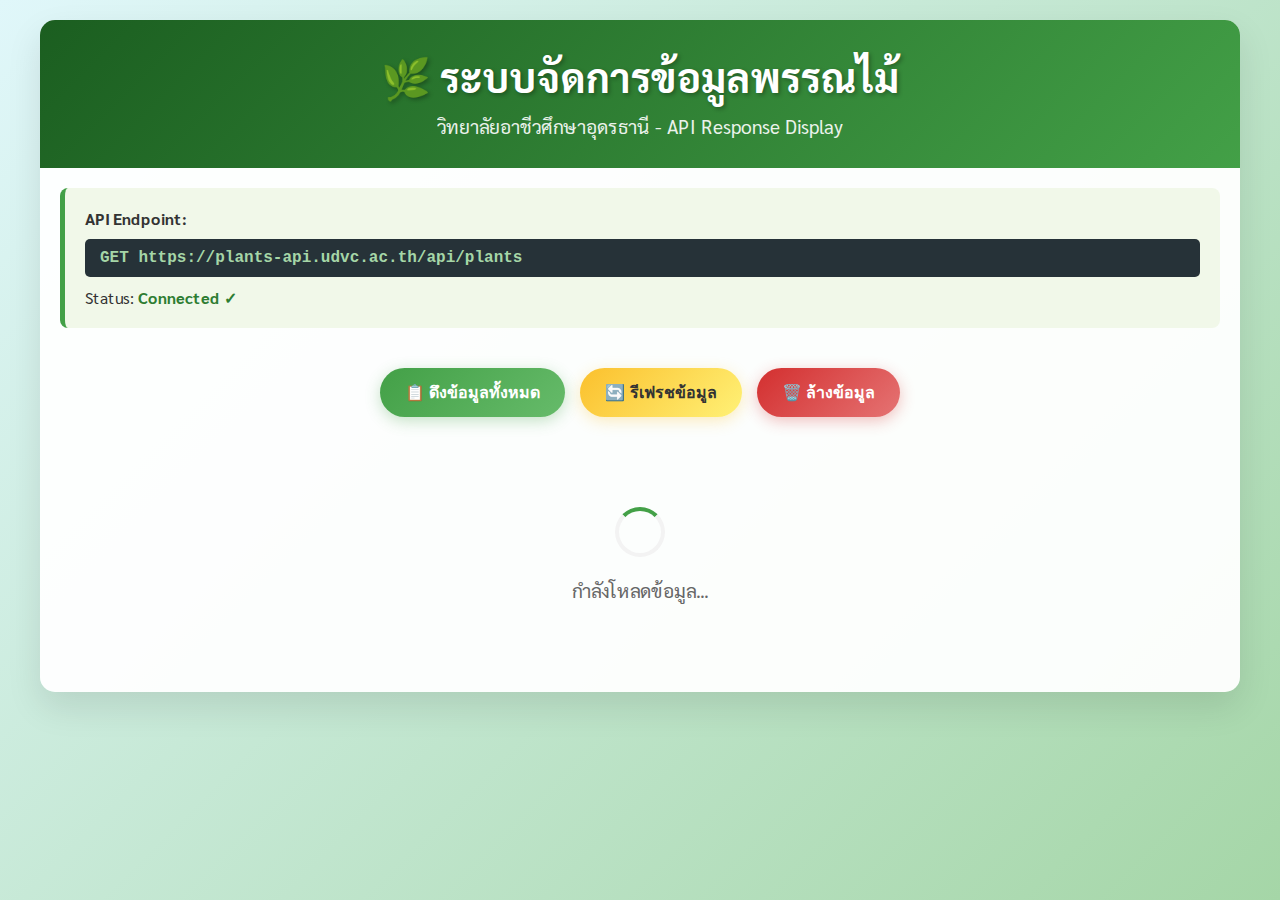
<file: index.html>
<!DOCTYPE html>
<html lang="th">
<head>
    <meta charset="UTF-8">
    <meta name="viewport" content="width=device-width, initial-scale=1.0">
    <title>ระบบจัดการข้อมูลพรรณไม้</title>
    <link rel="stylesheet" href="style.css">
    <link href="https://fonts.googleapis.com/css2?family=Sarabun:wght@400;500;700&display=swap" rel="stylesheet">
</head>
<body>
    <div class="container">
        <div class="header">
            <h1>🌿 ระบบจัดการข้อมูลพรรณไม้</h1>
            <div class="subtitle">วิทยาลัยอาชีวศึกษาอุดรธานี - API Response Display</div>
        </div>

        <div class="api-info">
            <strong>API Endpoint:</strong>
            <div class="api-url">GET https://plants-api.udvc.ac.th/api/plants</div>
            <div>Status: <span class="status-connected">Connected ✓</span></div>
        </div>

        <div class="controls">
            <button class="btn" onclick="loadAllPlants()">📋 ดึงข้อมูลทั้งหมด</button>
            <button class="btn btn-warning" onclick="loadSampleData()">🔄 รีเฟรชข้อมูล</button>
            <button class="btn btn-danger" onclick="clearData()">🗑️ ล้างข้อมูล</button>
        </div>

        <div id="statusMessage"></div>
        <div id="responseInfo"></div>
        
        <div id="loadingSpinner" class="loading" style="display: none;">
            <div class="spinner"></div>
            <div>กำลังโหลดข้อมูล...</div>
        </div>

        <div id="plantsContainer" class="plants-grid">
            </div>
    </div>

    <div id="viewModal" class="modal-overlay">
        <div class="modal-box">
            <div class="modal-header">
                <div class="modal-title">📖 รายละเอียดพรรณไม้</div>
                <div class="modal-close" onclick="closeModal('viewModal')">&times;</div>
            </div>
            <div class="modal-body" id="viewModalContent"></div>
            <div class="modal-footer">
                <button class="btn btn-secondary" onclick="closeModal('viewModal')">ปิด</button>
            </div>
        </div>
    </div>

    <div id="editModal" class="modal-overlay">
        <div class="modal-box">
            <div class="modal-header">
                <div class="modal-title">✏️ แก้ไขข้อมูลพรรณไม้</div>
                <div class="modal-close" onclick="closeModal('editModal')">&times;</div>
            </div>
            <div class="modal-body">
                <form id="editForm" onsubmit="event.preventDefault(); saveEditPlant();">
                    <input type="hidden" id="editId">
                    <div class="form-group">
                        <label class="form-label">ชื่อสามัญ</label>
                        <input type="text" id="editCommonName" class="form-control" required>
                    </div>
                    <div class="form-group">
                        <label class="form-label">ชื่อวิทยาศาสตร์</label>
                        <input type="text" id="editScientificName" class="form-control">
                    </div>
                    <div class="form-group">
                        <label class="form-label">วงศ์ (Family)</label>
                        <input type="text" id="editFamily" class="form-control">
                    </div>
                    <div class="form-group">
                        <label class="form-label">หมวดหมู่/ลักษณะวิสัย</label>
                        <input type="text" id="editCategory" class="form-control">
                    </div>
                    <div class="form-group">
                        <label class="form-label">ลักษณะเด่น</label>
                        <textarea id="editCharacteristics" class="form-control"></textarea>
                    </div>
                    <div class="form-group">
                        <label class="form-label">สถานที่พบ</label>
                        <input type="text" id="editLocation" class="form-control">
                    </div>
                </form>
            </div>
            <div class="modal-footer">
                <button class="btn btn-secondary" onclick="closeModal('editModal')">ยกเลิก</button>
                <button class="btn" onclick="saveEditPlant()">บันทึกข้อมูล</button>
            </div>
        </div>
    </div>

    <div id="deleteModal" class="modal-overlay">
        <div class="modal-box delete-box">
            <div class="modal-header delete-header">
                <div class="modal-title delete-title">⚠️ ยืนยันการลบ</div>
                <div class="modal-close" onclick="closeModal('deleteModal')">&times;</div>
            </div>
            <div class="modal-body delete-body">
                <div class="delete-icon">🗑️</div>
                <p>คุณแน่ใจหรือไม่ที่จะลบข้อมูล:</p>
                <h3 id="deletePlantName"></h3>
                <p class="delete-warning">การกระทำนี้ไม่สามารถย้อนกลับได้</p>
                <input type="hidden" id="deleteId">
            </div>
            <div class="modal-footer justify-center">
                <button class="btn btn-secondary" onclick="closeModal('deleteModal')">ยกเลิก</button>
                <button class="btn btn-danger" onclick="confirmDeletePlant()">ยืนยันลบ</button>
            </div>
        </div>
    </div>

    <script src="data.js"></script>
    <script src="script.js"></script>
</body>
</html>
</file>
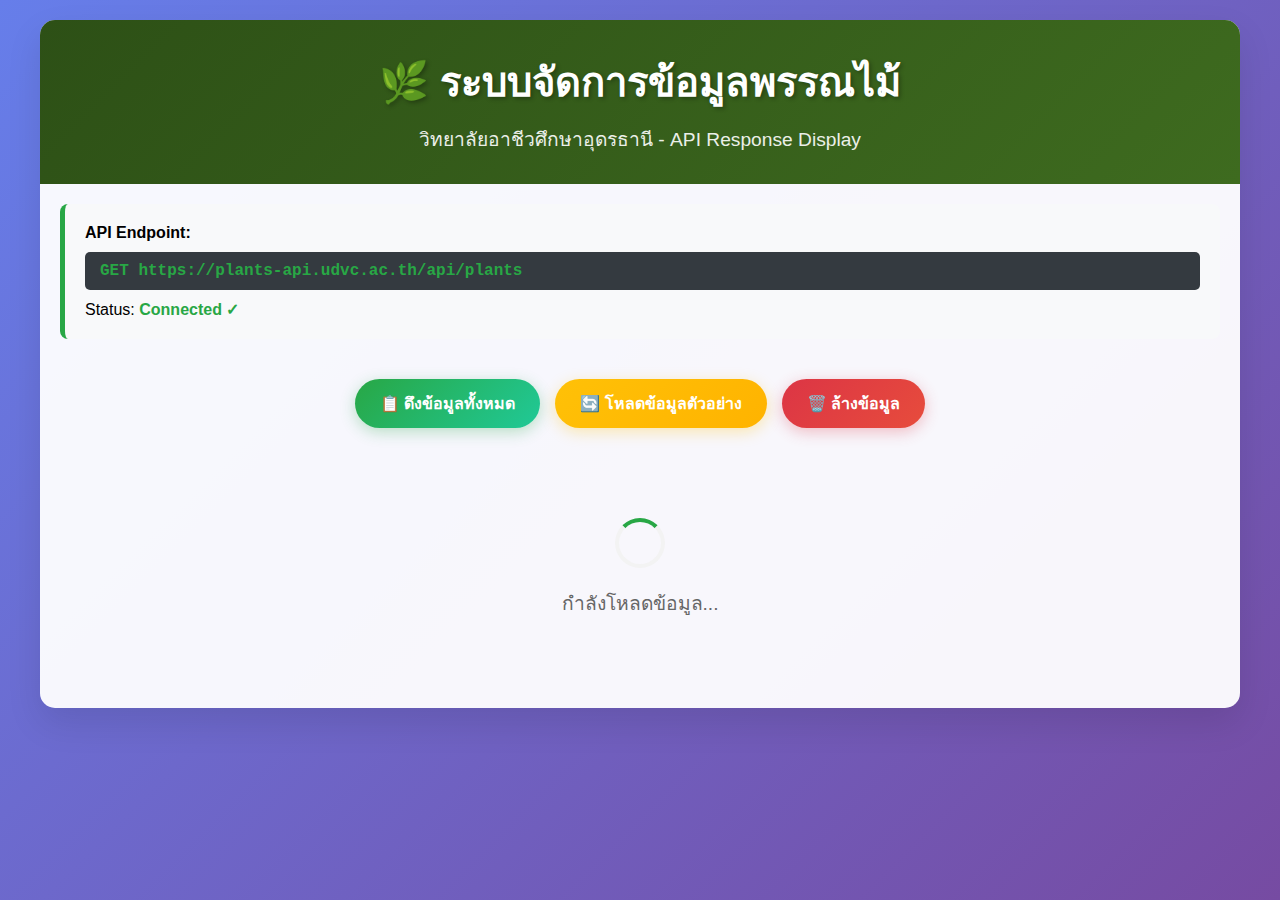
<file: index2.html>
<!DOCTYPE html>
<html lang="th">
<head>
    <meta charset="UTF-8">
    <meta name="viewport" content="width=device-width, initial-scale=1.0">
    <title>ระบบจัดการข้อมูลพรรณไม้ - API Response Display</title>
    <style>
        * {
            margin: 0;
            padding: 0;
            box-sizing: border-box;
        }

        body {
            font-family: 'Sarabun', Arial, sans-serif;
            background: linear-gradient(135deg, #667eea 0%, #764ba2 100%);
            min-height: 100vh;
            padding: 20px;
        }

        .container {
            max-width: 1200px;
            margin: 0 auto;
            background: rgba(255, 255, 255, 0.95);
            border-radius: 15px;
            box-shadow: 0 15px 35px rgba(0, 0, 0, 0.1);
            overflow: hidden;
        }

        .header {
            background: linear-gradient(135deg, #2d5016 0%, #3e6b1f 100%);
            color: white;
            padding: 30px;
            text-align: center;
        }

        .header h1 {
            font-size: 2.5em;
            margin-bottom: 10px;
            text-shadow: 2px 2px 4px rgba(0, 0, 0, 0.3);
        }

        .subtitle {
            font-size: 1.2em;
            opacity: 0.9;
        }

        .api-info {
            background: #f8f9fa;
            padding: 20px;
            border-left: 5px solid #28a745;
            margin: 20px;
            border-radius: 8px;
        }

        .api-url {
            font-family: 'Courier New', monospace;
            background: #343a40;
            color: #28a745;
            padding: 10px 15px;
            border-radius: 5px;
            margin: 10px 0;
            font-weight: bold;
        }

        .controls {
            display: flex;
            justify-content: center;
            gap: 15px;
            padding: 20px;
            flex-wrap: wrap;
        }

        .btn {
            background: linear-gradient(135deg, #28a745 0%, #20c997 100%);
            color: white;
            border: none;
            padding: 12px 25px;
            border-radius: 25px;
            cursor: pointer;
            font-size: 16px;
            font-weight: bold;
            transition: all 0.3s ease;
            box-shadow: 0 4px 15px rgba(40, 167, 69, 0.3);
        }

        .btn:hover {
            transform: translateY(-2px);
            box-shadow: 0 6px 20px rgba(40, 167, 69, 0.4);
        }

        .btn:active {
            transform: translateY(0);
        }

        .btn-danger {
            background: linear-gradient(135deg, #dc3545 0%, #e74c3c 100%);
            box-shadow: 0 4px 15px rgba(220, 53, 69, 0.3);
        }

        .btn-warning {
            background: linear-gradient(135deg, #ffc107 0%, #ffb300 100%);
            box-shadow: 0 4px 15px rgba(255, 193, 7, 0.3);
        }

        .plants-grid {
            display: grid;
            grid-template-columns: repeat(auto-fit, minmax(350px, 1fr));
            gap: 25px;
            padding: 20px;
        }

        .plant-card {
            background: white;
            border-radius: 15px;
            box-shadow: 0 8px 25px rgba(0, 0, 0, 0.1);
            overflow: hidden;
            transition: all 0.3s ease;
            border: 2px solid transparent;
        }

        .plant-card:hover {
            transform: translateY(-5px);
            box-shadow: 0 15px 40px rgba(0, 0, 0, 0.15);
            border-color: #28a745;
        }

        .plant-image {
            width: 100%;
            height: 200px;
            background: linear-gradient(135deg, #a8e6cf 0%, #7fcdcd 100%);
            display: flex;
            align-items: center;
            justify-content: center;
            font-size: 4em;
            color: rgba(255, 255, 255, 0.8);
            text-shadow: 2px 2px 4px rgba(0, 0, 0, 0.3);
        }

        .plant-content {
            padding: 25px;
        }

        .plant-name {
            font-size: 1.5em;
            font-weight: bold;
            color: #2d5016;
            margin-bottom: 5px;
        }

        .plant-scientific {
            font-style: italic;
            color: #666;
            font-size: 1.1em;
            margin-bottom: 15px;
        }

        .plant-detail {
            margin-bottom: 10px;
            display: flex;
            align-items: flex-start;
        }

        .detail-label {
            font-weight: bold;
            color: #495057;
            min-width: 80px;
            margin-right: 10px;
        }

        .detail-value {
            color: #666;
            flex: 1;
        }

        .plant-actions {
            display: flex;
            gap: 10px;
            margin-top: 20px;
        }

        .btn-small {
            padding: 8px 15px;
            font-size: 14px;
            border-radius: 20px;
        }

        .loading {
            text-align: center;
            padding: 50px;
            font-size: 1.2em;
            color: #666;
        }

        .spinner {
            border: 4px solid #f3f3f3;
            border-top: 4px solid #28a745;
            border-radius: 50%;
            width: 50px;
            height: 50px;
            animation: spin 1s linear infinite;
            margin: 20px auto;
        }

        @keyframes spin {
            0% { transform: rotate(0deg); }
            100% { transform: rotate(360deg); }
        }

        .status-message {
            padding: 15px;
            margin: 20px;
            border-radius: 8px;
            text-align: center;
            font-weight: bold;
        }

        .status-success {
            background: #d4edda;
            color: #155724;
            border: 1px solid #c3e6cb;
        }

        .status-error {
            background: #f8d7da;
            color: #721c24;
            border: 1px solid #f5c6cb;
        }

        .response-info {
            background: #e9ecef;
            padding: 15px;
            margin: 20px;
            border-radius: 8px;
            font-family: 'Courier New', monospace;
            font-size: 14px;
        }

        @media (max-width: 768px) {
            .header h1 {
                font-size: 2em;
            }
            
            .plants-grid {
                grid-template-columns: 1fr;
                padding: 10px;
            }
            
            .controls {
                flex-direction: column;
                align-items: center;
            }
        }
    </style>
</head>
<body>
    <div class="container">
        <div class="header">
            <h1>🌿 ระบบจัดการข้อมูลพรรณไม้</h1>
            <div class="subtitle">วิทยาลัยอาชีวศึกษาอุดรธานี - API Response Display</div>
        </div>

        <div class="api-info">
            <strong>API Endpoint:</strong>
            <div class="api-url">GET https://plants-api.udvc.ac.th/api/plants</div>
            <div>Status: <span style="color: #28a745; font-weight: bold;">Connected ✓</span></div>
        </div>

        <div class="controls">
            <button class="btn" onclick="loadAllPlants()">📋 ดึงข้อมูลทั้งหมด</button>
            <button class="btn btn-warning" onclick="loadSampleData()">🔄 โหลดข้อมูลตัวอย่าง</button>
            <button class="btn btn-danger" onclick="clearData()">🗑️ ล้างข้อมูล</button>
        </div>

        <div id="statusMessage"></div>
        <div id="responseInfo"></div>
        
        <div id="loadingSpinner" class="loading" style="display: none;">
            <div class="spinner"></div>
            <div>กำลังโหลดข้อมูล...</div>
        </div>

        <div id="plantsContainer" class="plants-grid">
            <!-- Plants data will be displayed here -->
        </div>
    </div>

    <script>
        const plantsContainer = document.getElementById('plantsContainer');
        const statusMessage = document.getElementById('statusMessage');
        const responseInfo = document.getElementById('responseInfo');
        const loadingSpinner = document.getElementById('loadingSpinner');

        // ข้อมูลตัวอย่างที่จำลอง API Response - อ้างอิงจากฐานข้อมูลสวนพฤกษศาสตร์
        const samplePlantsData = {
            status: "success",
            message: "ดึงข้อมูลพรรณไม้สำเร็จ",
            data: [
                {
                    id: "BGO001",
                    commonName: "ยางนา",
                    scientificName: "Ficus elastica",
                    family: "Moraceae",
                    characteristics: "ไม้ยืนต้นขนาดใหญ่ ใบหนาเงาดี รากอากาศ ใช้เป็นไม้ประดับในบ้าน ให้ออกซิเจนได้ดี",
                    location: "สวนพฤกษศาสตร์โซน A",
                    category: "พืชพื้นบ้าน",
                    conservationStatus: "ปลอดภัย",
                    recordDate: "2024-09-11",
                    createdAt: "2024-09-11T10:30:00Z",
                    updatedAt: "2024-09-11T10:30:00Z"
                },
                {
                    id: "BGO002", 
                    commonName: "มะขามป้อม",
                    scientificName: "Phyllanthus acidus",
                    family: "Phyllanthaceae", 
                    characteristics: "ไม้ผลขนาดกลาง ผลเปรียว รสเปรี้ยว ใช้ทำอาหารและยาสมุนไพร ดอกเล็กสีเหลือง",
                    location: "สวนพฤกษศาสตร์โซน B",
                    category: "พืชใช้ประโยชน์",
                    conservationStatus: "ปลอดภัย",
                    recordDate: "2024-09-12",
                    createdAt: "2024-09-12T14:30:00Z",
                    updatedAt: "2024-09-12T14:30:00Z"
                },
                {
                    id: "BGO003",
                    commonName: "กบข้าวสาร",
                    scientificName: "Homalomena cordata",
                    family: "Araceae",
                    characteristics: "พืชล้มลุก ใบหัวใจ ขึ้นในที่ร่มชื้น ใช้เป็นยาสมุนไพรรักษาโรคผิวหนัง ดอกช่อสีขาว",
                    location: "สวนพฤกษศาสตร์โซน C",
                    category: "พฤกษศาสตร์พื้นบ้าน", 
                    conservationStatus: "ใกล้สูญพันธุ์",
                    recordDate: "2024-09-13",
                    createdAt: "2024-09-13T09:15:00Z",
                    updatedAt: "2024-09-13T09:15:00Z"
                },
                {
                    id: "BGO004",
                    commonName: "หางไก่ป่า",
                    scientificName: "Dracaena cambodiana",
                    family: "Asparagaceae",
                    characteristics: "ไม้พุ่มขนาดกลาง ใบเรียวยาว ต้านทานโรคได้ดี ใช้เป็นไม้ประดับ ทนแล้งได้ดี",
                    location: "สวนพฤกษศาสตร์โซน D",
                    category: "พืชประดับ",
                    conservationStatus: "เสี่ยงต่อการสูญพันธุ์",
                    recordDate: "2024-09-14",
                    createdAt: "2024-09-14T16:20:00Z",
                    updatedAt: "2024-09-14T16:20:00Z"
                },
                {
                    id: "BGO005",
                    commonName: "ชิงชี่",
                    scientificName: "Dalbergia cochinchinensis",
                    family: "Fabaceae",
                    characteristics: "ไม้ยืนต้นขนาดใหญ่ เนื้อไม้แกนสีแดงเข้ม มีกลิ่นหอม ใช้ทำเฟอร์นิเจอร์และงานแกะสลัก",
                    location: "สวนพฤกษศาสตร์โซน E",
                    category: "พรรณไม้ที่ถูกคุกคาม",
                    conservationStatus: "ใกล้สูญพันธุ์",
                    recordDate: "2024-09-15",
                    createdAt: "2024-09-15T11:45:00Z",
                    updatedAt: "2024-09-15T11:45:00Z"
                },
                {
                    id: "BGO006",
                    commonName: "กระดังงาใหญ่",
                    scientificName: "Macaranga denticulata",
                    family: "Euphorbiaceae",
                    characteristics: "ไม้ยืนต้นขนาดกลาง ใบใหญ่เป็นแผ่น ขอบใบหยัก เป็นอาหารของแมลงหลายชนิด เติบโตเร็ว",
                    location: "สวนพฤกษศาสตร์โซน F",
                    category: "พืชท้องถิ่น",
                    conservationStatus: "ปลอดภัย",
                    recordDate: "2024-09-16",
                    createdAt: "2024-09-16T13:22:00Z",
                    updatedAt: "2024-09-16T13:22:00Z"
                }
            ],
            total: 6,
            timestamp: new Date().toISOString()
        };

        const plantEmojis = ["🌿", "🌳", "🍃", "🌱", "🌲", "🌾"];

        function showLoading() {
            loadingSpinner.style.display = 'block';
            plantsContainer.innerHTML = '';
            statusMessage.innerHTML = '';
            responseInfo.innerHTML = '';
        }

        function hideLoading() {
            loadingSpinner.style.display = 'none';
        }

        function showStatus(message, isError = false) {
            statusMessage.innerHTML = `
                <div class="status-message ${isError ? 'status-error' : 'status-success'}">
                    ${message}
                </div>
            `;
        }

        function showResponseInfo(data) {
            responseInfo.innerHTML = `
                <div class="response-info">
                    <strong>API Response:</strong><br>
                    Status: ${data.status}<br>
                    Total Records: ${data.total}<br>
                    Timestamp: ${data.timestamp}<br>
                    Message: ${data.message}
                </div>
            `;
        }

        function displayPlants(plants) {
            if (!plants || plants.length === 0) {
                plantsContainer.innerHTML = `
                    <div style="grid-column: 1 / -1; text-align: center; padding: 50px; color: #666;">
                        <h3>ไม่พบข้อมูลพรรณไม้</h3>
                        <p>กรุณาโหลดข้อมูลใหม่</p>
                    </div>
                `;
                return;
            }

            plantsContainer.innerHTML = plants.map((plant, index) => {
                const imagePath = plantImages[plant.id] || '';
                const imageHTML = imagePath ? 
                    `<img src="${imagePath}" alt="${plant.commonName}" onerror="this.style.display='none'; this.nextElementSibling.style.display='flex';">
                     <div class="plant-image-placeholder" style="display: none;">🌿</div>` :
                    `<div class="plant-image-placeholder">🌿</div>`;

                return `
                    <div class="plant-card">
                        <div class="plant-image">
                            ${imageHTML}
                        </div>
                        <div class="plant-content">
                            <div class="plant-name">${plant.commonName}</div>
                            <div class="plant-scientific">${plant.scientificName}</div>
                            
                            <div class="plant-detail">
                                <span class="detail-label">ID:</span>
                                <span class="detail-value">${plant.id}</span>
                            </div>
                            
                            <div class="plant-detail">
                                <span class="detail-label">วงศ์:</span>
                                <span class="detail-value">${plant.family}</span>
                            </div>
                            
                            <div class="plant-detail">
                                <span class="detail-label">ลักษณะ:</span>
                                <span class="detail-value">${plant.characteristics}</span>
                            </div>
                            
                            <div class="plant-detail">
                                <span class="detail-label">ตำแหน่ง:</span>
                                <span class="detail-value">${plant.location}</span>
                            </div>
                            
                            ${plant.category ? `
                            <div class="plant-detail">
                                <span class="detail-label">หมวดหมู่:</span>
                                <span class="detail-value">${plant.category}</span>
                            </div>` : ''}
                            
                            ${plant.conservationStatus ? `
                            <div class="plant-detail">
                                <span class="detail-label">สถานะ:</span>
                                <span class="detail-value" style="color: ${getStatusColor(plant.conservationStatus)}; font-weight: bold;">
                                    ${plant.conservationStatus}
                                </span>
                            </div>` : ''}
                            
                            <div class="plant-detail">
                                <span class="detail-label">วันที่บันทึก:</span>
                                <span class="detail-value">${new Date(plant.recordDate).toLocaleDateString('th-TH')}</span>
                            </div>
                            
                            <div class="plant-actions">
                                <button class="btn btn-small" onclick="viewDetail('${plant.id}')">📖 ดูรายละเอียด</button>
                                <button class="btn btn-warning btn-small" onclick="editPlant('${plant.id}')">✏️ แก้ไข</button>
                                <button class="btn btn-danger btn-small" onclick="deletePlant('${plant.id}')">🗑️ ลบ</button>
                            </div>
                        </div>
                    </div>
                `;
            }).join('');
        }

        function getStatusColor(status) {
            switch(status) {
                case 'ปลอดภัย': return '#28a745';
                case 'ใกล้สูญพันธุ์': return '#dc3545';
                case 'เสี่ยงต่อการสูญพันธุ์': return '#ffc107';
                default: return '#666';
            }
        }

        function loadAllPlants() {
            showLoading();
            
            // จำลองการเรียก API
            setTimeout(() => {
                hideLoading();
                showStatus(`โหลดข้อมูลสำเร็จ! พบข้อมูลพรรณไม้ ${samplePlantsData.total} รายการ`);
                showResponseInfo(samplePlantsData);
                displayPlants(samplePlantsData.data);
            }, 1500);
        }

        function loadSampleData() {
            showLoading();
            
            setTimeout(() => {
                hideLoading();
                showStatus("โหลดข้อมูลตัวอย่างสำเร็จ!");
                showResponseInfo(samplePlantsData);
                displayPlants(samplePlantsData.data);
            }, 800);
        }

        function clearData() {
            plantsContainer.innerHTML = '';
            statusMessage.innerHTML = '';
            responseInfo.innerHTML = '';
            showStatus("ล้างข้อมูลเรียบร้อย", false);
        }

        function viewDetail(plantId) {
            const plant = samplePlantsData.data.find(p => p.id === plantId);
            if (plant) {
                alert(`รายละเอียดพรรณไม้:\n\nID: ${plant.id}\nชื่อสามัญ: ${plant.commonName}\nชื่อวิทยาศาสตร์: ${plant.scientificName}\nวงศ์: ${plant.family}\nลักษณะเด่น: ${plant.characteristics}\nตำแหน่ง: ${plant.location}`);
            }
        }

        function editPlant(plantId) {
            showStatus(`กำลังแก้ไขข้อมูลพรรณไม้ ID: ${plantId}`, false);
            // จำลอง API call สำหรับแก้ไข
            setTimeout(() => {
                showStatus(`แก้ไขข้อมูลพรรณไม้ ID: ${plantId} สำเร็จ!`);
            }, 1000);
        }

        function deletePlant(plantId) {
            if (confirm(`คุณต้องการลบข้อมูลพรรณไม้ ID: ${plantId} หรือไม่?`)) {
                showStatus(`กำลังลบข้อมูลพรรณไม้ ID: ${plantId}...`, false);
                // จำลอง API call สำหรับลบ
                setTimeout(() => {
                    showStatus(`ลบข้อมูลพรรณไม้ ID: ${plantId} สำเร็จ!`);
                    // อัพเดตการแสดงผล
                    const updatedData = samplePlantsData.data.filter(p => p.id !== plantId);
                    displayPlants(updatedData);
                }, 1000);
            }
        }

        // โหลดข้อมูลเริ่มต้น - เรียกทันทีแทนที่จะรอ
        window.addEventListener('load', () => {
            loadSampleData(); // เรียกทันทีไม่ต้อง setTimeout
        });
    </script>
</body>
</html>
</file>
<file: style.css>
/* Reset & Base Styles */
* { margin: 0; padding: 0; box-sizing: border-box; }

body {
    font-family: 'Sarabun', Arial, sans-serif;
    /* เปลี่ยน Background เป็นโทนสีเขียว/ฟ้าอ่อน สบายตา */
    background: linear-gradient(135deg, #e0f7fa 0%, #a5d6a7 100%);
    min-height: 100vh;
    padding: 20px;
    color: #333;
}

/* Layout */
.container {
    max-width: 1200px;
    margin: 0 auto;
    background: rgba(255, 255, 255, 0.95);
    border-radius: 15px;
    box-shadow: 0 15px 35px rgba(0, 0, 0, 0.1);
    overflow: hidden;
    position: relative;
}

/* Header */
.header {
    background: linear-gradient(135deg, #1b5e20 0%, #43a047 100%); /* เขียวเข้มไล่เฉด */
    color: white;
    padding: 30px;
    text-align: center;
}
.header h1 { font-size: 2.5em; margin-bottom: 10px; text-shadow: 2px 2px 4px rgba(0, 0, 0, 0.3); }
.subtitle { font-size: 1.2em; opacity: 0.9; }

/* API Info Box */
.api-info {
    background: #f1f8e9;
    padding: 20px;
    border-left: 5px solid #43a047;
    margin: 20px;
    border-radius: 8px;
}
.api-url {
    font-family: 'Courier New', monospace;
    background: #263238;
    color: #a5d6a7;
    padding: 10px 15px;
    border-radius: 5px;
    margin: 10px 0;
    font-weight: bold;
}
.status-connected { color: #2e7d32; font-weight: bold; }

/* Buttons */
.controls { display: flex; justify-content: center; gap: 15px; padding: 20px; flex-wrap: wrap; }

.btn {
    background: linear-gradient(135deg, #43a047 0%, #66bb6a 100%);
    color: white;
    border: none;
    padding: 12px 25px;
    border-radius: 25px;
    cursor: pointer;
    font-size: 16px;
    font-weight: bold;
    transition: all 0.3s ease;
    box-shadow: 0 4px 15px rgba(67, 160, 71, 0.3);
}
.btn:hover { transform: translateY(-2px); box-shadow: 0 6px 20px rgba(67, 160, 71, 0.4); }
.btn:active { transform: translateY(0); }

.btn-danger {
    background: linear-gradient(135deg, #d32f2f 0%, #e57373 100%);
    box-shadow: 0 4px 15px rgba(211, 47, 47, 0.3);
}
.btn-warning {
    background: linear-gradient(135deg, #fbc02d 0%, #fff176 100%);
    color: #333;
    box-shadow: 0 4px 15px rgba(251, 192, 45, 0.3);
}
.btn-secondary { background: #78909c; box-shadow: none; }
.btn-small { padding: 8px 15px; font-size: 14px; border-radius: 20px; }

/* Grid Layout */
.plants-grid {
    display: grid;
    grid-template-columns: repeat(auto-fit, minmax(350px, 1fr));
    gap: 25px;
    padding: 20px;
}

/* Plant Card */
.plant-card {
    background: white;
    border-radius: 15px;
    box-shadow: 0 8px 25px rgba(0, 0, 0, 0.05);
    overflow: hidden;
    transition: all 0.3s ease;
    border: 1px solid #e0e0e0;
}
.plant-card:hover {
    transform: translateY(-5px);
    box-shadow: 0 15px 40px rgba(0, 0, 0, 0.1);
    border-color: #43a047;
}

.plant-image {
    width: 100%; height: 200px; overflow: hidden;
    display: flex; align-items: center; justify-content: center;
    background: linear-gradient(135deg, #c8e6c9 0%, #e8f5e9 100%);
}
.plant-image img { width: 100%; height: 100%; object-fit: cover; transition: transform 0.3s ease; }
.plant-card:hover .plant-image img { transform: scale(1.05); }
.plant-image-placeholder { font-size: 4em; color: rgba(255, 255, 255, 0.8); text-shadow: 2px 2px 4px rgba(0, 0, 0, 0.1); }

.plant-content { padding: 25px; }
.plant-name { font-size: 1.5em; font-weight: bold; color: #1b5e20; margin-bottom: 5px; }
.plant-scientific { font-style: italic; color: #555; font-size: 1.1em; margin-bottom: 15px; border-bottom: 1px solid #eee; padding-bottom: 10px; }

.plant-detail { margin-bottom: 8px; display: flex; align-items: flex-start; font-size: 0.95em; }
.detail-label { font-weight: bold; color: #455a64; min-width: 80px; margin-right: 10px; }
.detail-value { color: #666; flex: 1; }

.plant-actions { display: flex; gap: 8px; margin-top: 20px; justify-content: flex-end; }

/* Status Messages & Loading */
.loading { text-align: center; padding: 50px; font-size: 1.2em; color: #666; }
.spinner {
    border: 4px solid #f3f3f3; border-top: 4px solid #43a047;
    border-radius: 50%; width: 50px; height: 50px;
    animation: spin 1s linear infinite; margin: 20px auto;
}
@keyframes spin { 0% { transform: rotate(0deg); } 100% { transform: rotate(360deg); } }

.status-message { padding: 15px; margin: 20px; border-radius: 8px; text-align: center; font-weight: bold; transition: opacity 0.5s ease; }
.status-success { background: #e8f5e9; color: #2e7d32; border: 1px solid #c8e6c9; }
.status-error { background: #ffebee; color: #c62828; border: 1px solid #ffcdd2; }
.response-info { background: #eceff1; padding: 15px; margin: 20px; border-radius: 8px; font-family: 'Courier New', monospace; font-size: 14px; color: #333; }

/* Modals */
.modal-overlay {
    position: fixed; top: 0; left: 0; width: 100%; height: 100%;
    background: rgba(0, 0, 0, 0.6); z-index: 1000;
    display: none; justify-content: center; align-items: center;
    opacity: 0; transition: opacity 0.3s ease; backdrop-filter: blur(2px);
}
.modal-overlay.active { display: flex; opacity: 1; }

.modal-box {
    background: white; width: 90%; max-width: 600px;
    border-radius: 12px; box-shadow: 0 20px 50px rgba(0,0,0,0.3);
    overflow: hidden; transform: translateY(20px); transition: transform 0.3s ease;
    max-height: 90vh; display: flex; flex-direction: column;
}
.modal-overlay.active .modal-box { transform: translateY(0); }

.modal-header {
    padding: 20px; background: #f1f8e9; border-bottom: 1px solid #e0e0e0;
    display: flex; justify-content: space-between; align-items: center;
}
.modal-title { font-size: 1.4em; font-weight: bold; color: #1b5e20; }
.modal-close { font-size: 1.8em; cursor: pointer; color: #999; line-height: 1; }
.modal-close:hover { color: #d32f2f; }

.modal-body { padding: 25px; overflow-y: auto; }
.modal-footer {
    padding: 15px 25px; background: #f9f9f9; border-top: 1px solid #eee;
    display: flex; justify-content: flex-end; gap: 10px;
}
.justify-center { justify-content: center; }

/* Form Elements */
.form-group { margin-bottom: 15px; }
.form-label { display: block; margin-bottom: 5px; font-weight: bold; color: #455a64; }
.form-control {
    width: 100%; padding: 10px; border: 1px solid #cfd8dc; border-radius: 8px;
    font-family: inherit; font-size: 16px; transition: all 0.2s;
}
.form-control:focus { outline: none; border-color: #43a047; box-shadow: 0 0 0 3px rgba(67, 160, 71, 0.1); }
textarea.form-control { min-height: 100px; resize: vertical; }

/* Specific Modal Styles */
.view-image { width: 100%; height: 250px; object-fit: cover; border-radius: 8px; margin-bottom: 20px; background: #eee; border: 1px solid #eee; }
.view-section { margin-bottom: 15px; border-bottom: 1px dashed #e0e0e0; padding-bottom: 10px; }
.view-section:last-child { border-bottom: none; }
.view-label { font-weight: bold; color: #1b5e20; }

.delete-box { max-width: 400px; }
.delete-header { background: #ffebee; }
.delete-title { color: #c62828; }
.delete-body { text-align: center; padding: 30px; }
.delete-icon { font-size: 50px; margin-bottom: 15px; }
.delete-warning { color: #d32f2f; font-size: 0.9em; margin-top: 5px; }
#deletePlantName { color: #1b5e20; margin: 10px 0; }

/* Responsive */
@media (max-width: 768px) {
    .header h1 { font-size: 1.8em; }
    .plants-grid { grid-template-columns: 1fr; padding: 10px; }
    .controls { flex-direction: column; align-items: center; width: 100%; }
    .btn { width: 100%; }
}
</file>
